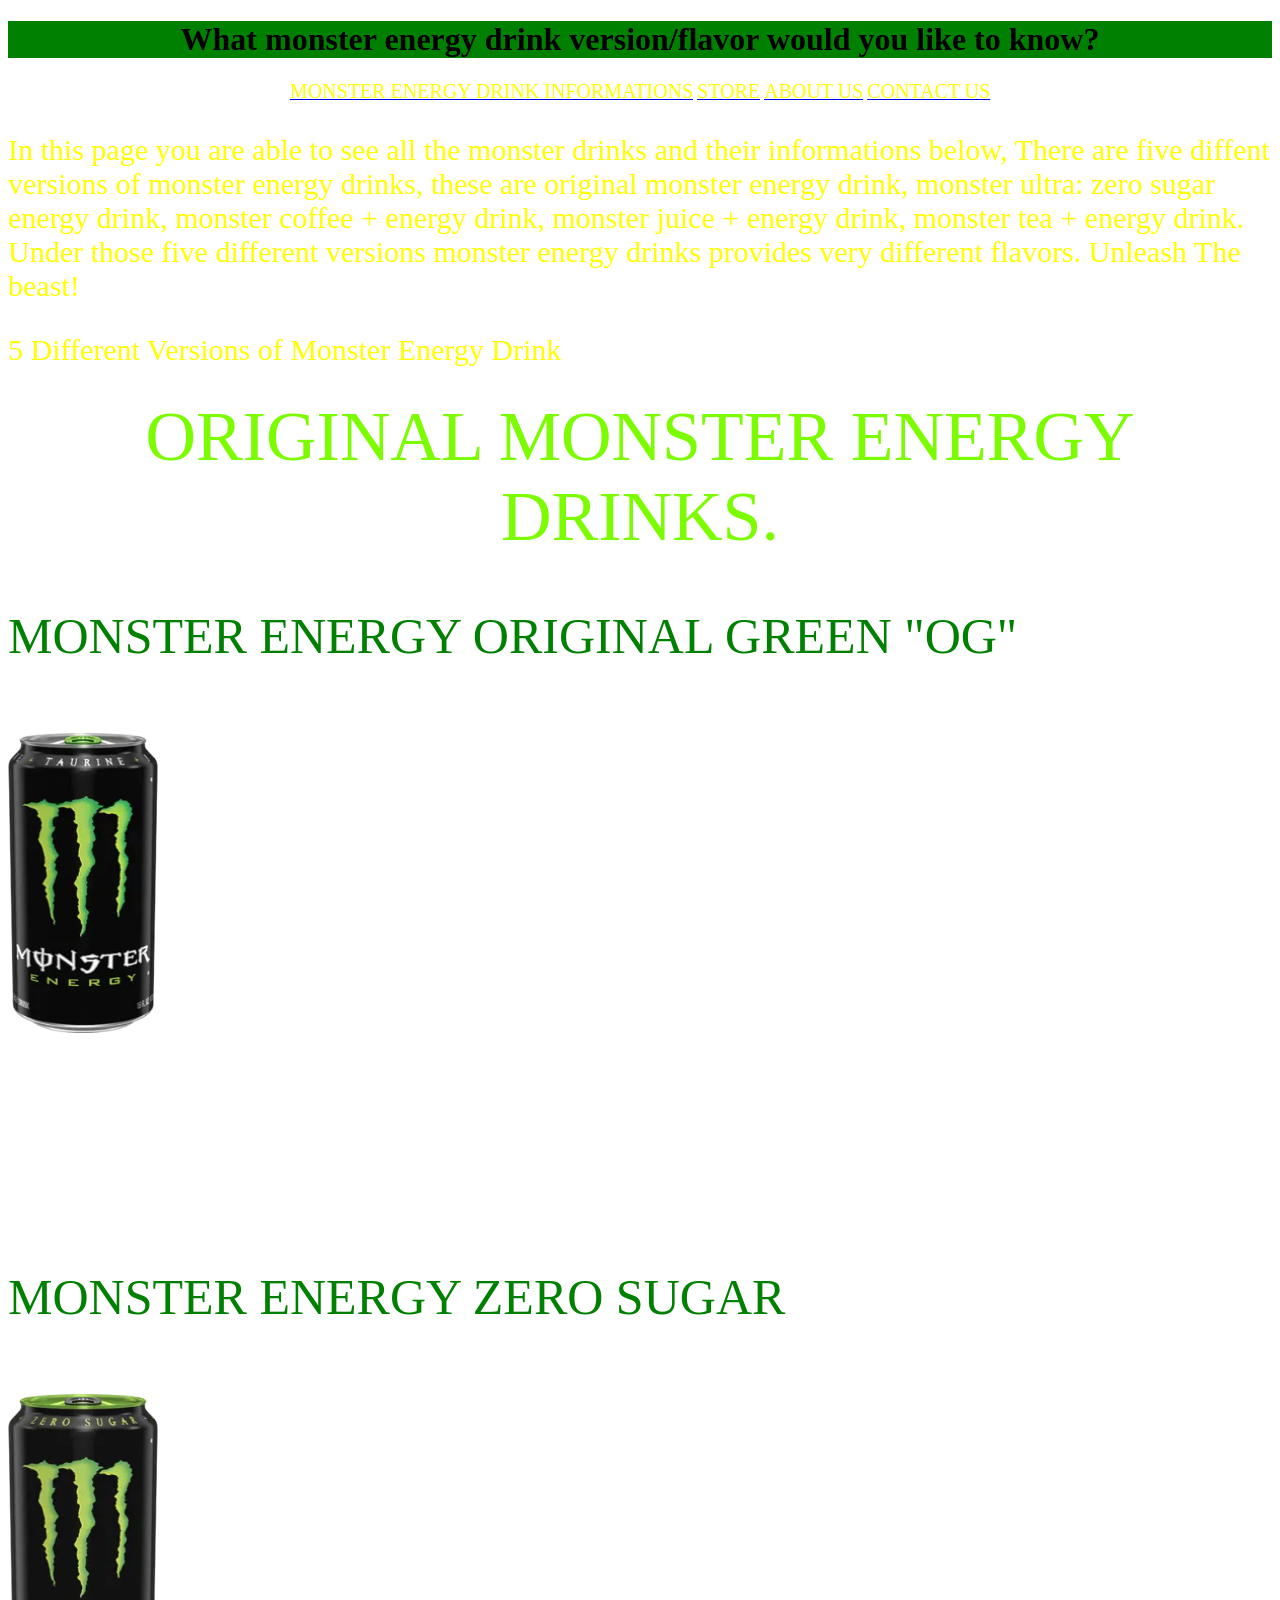
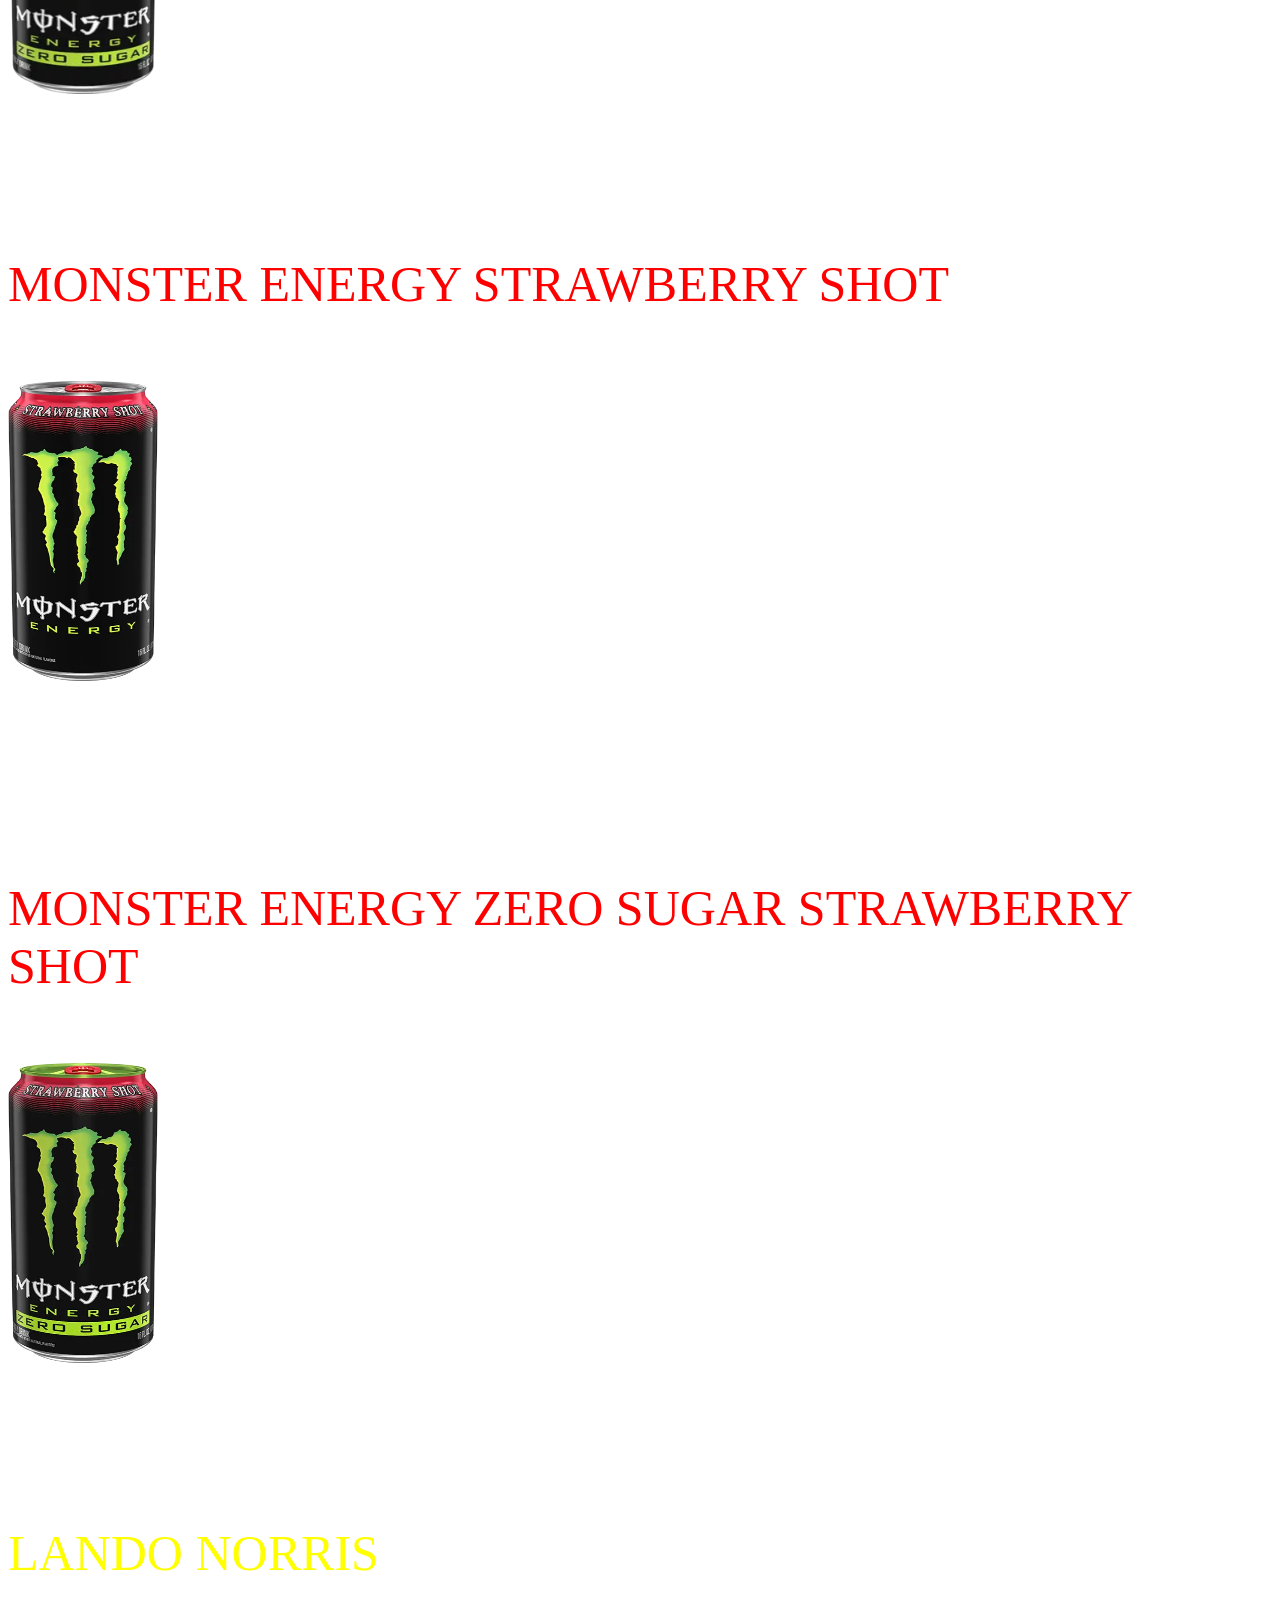
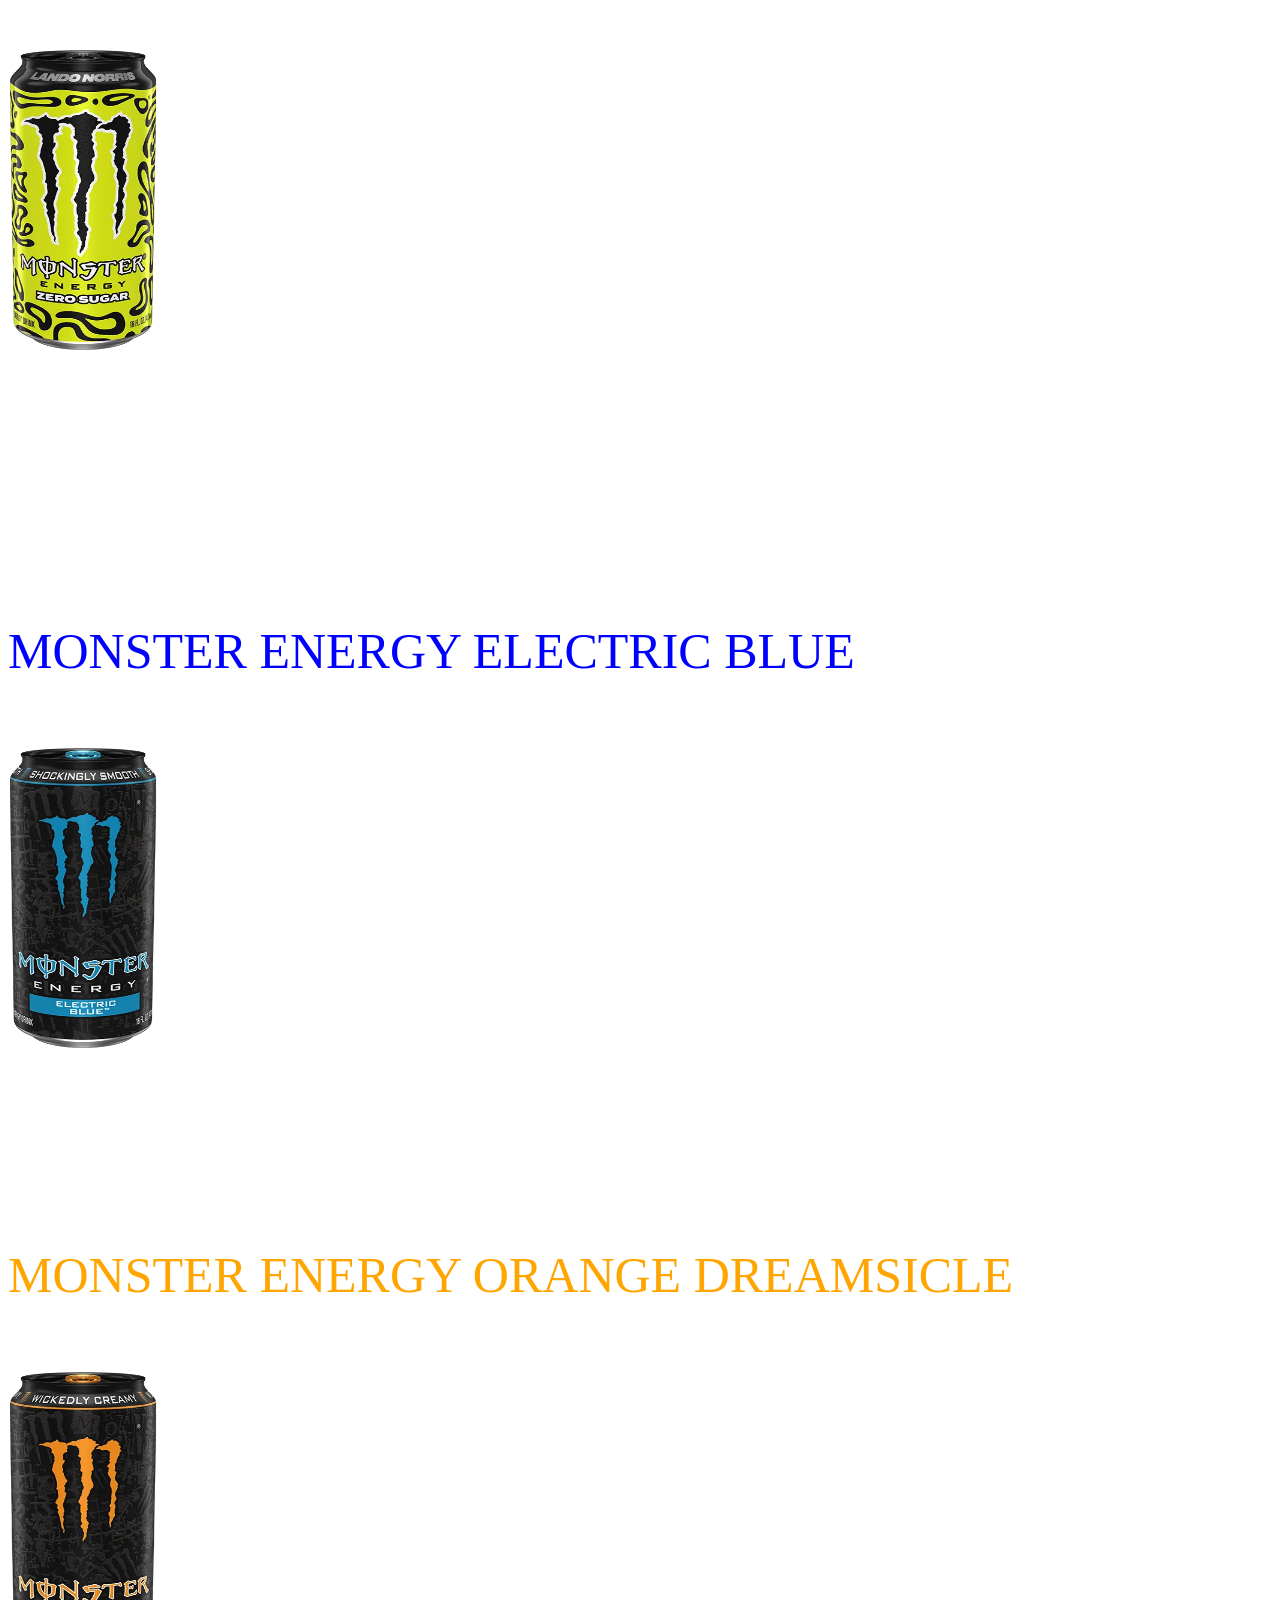
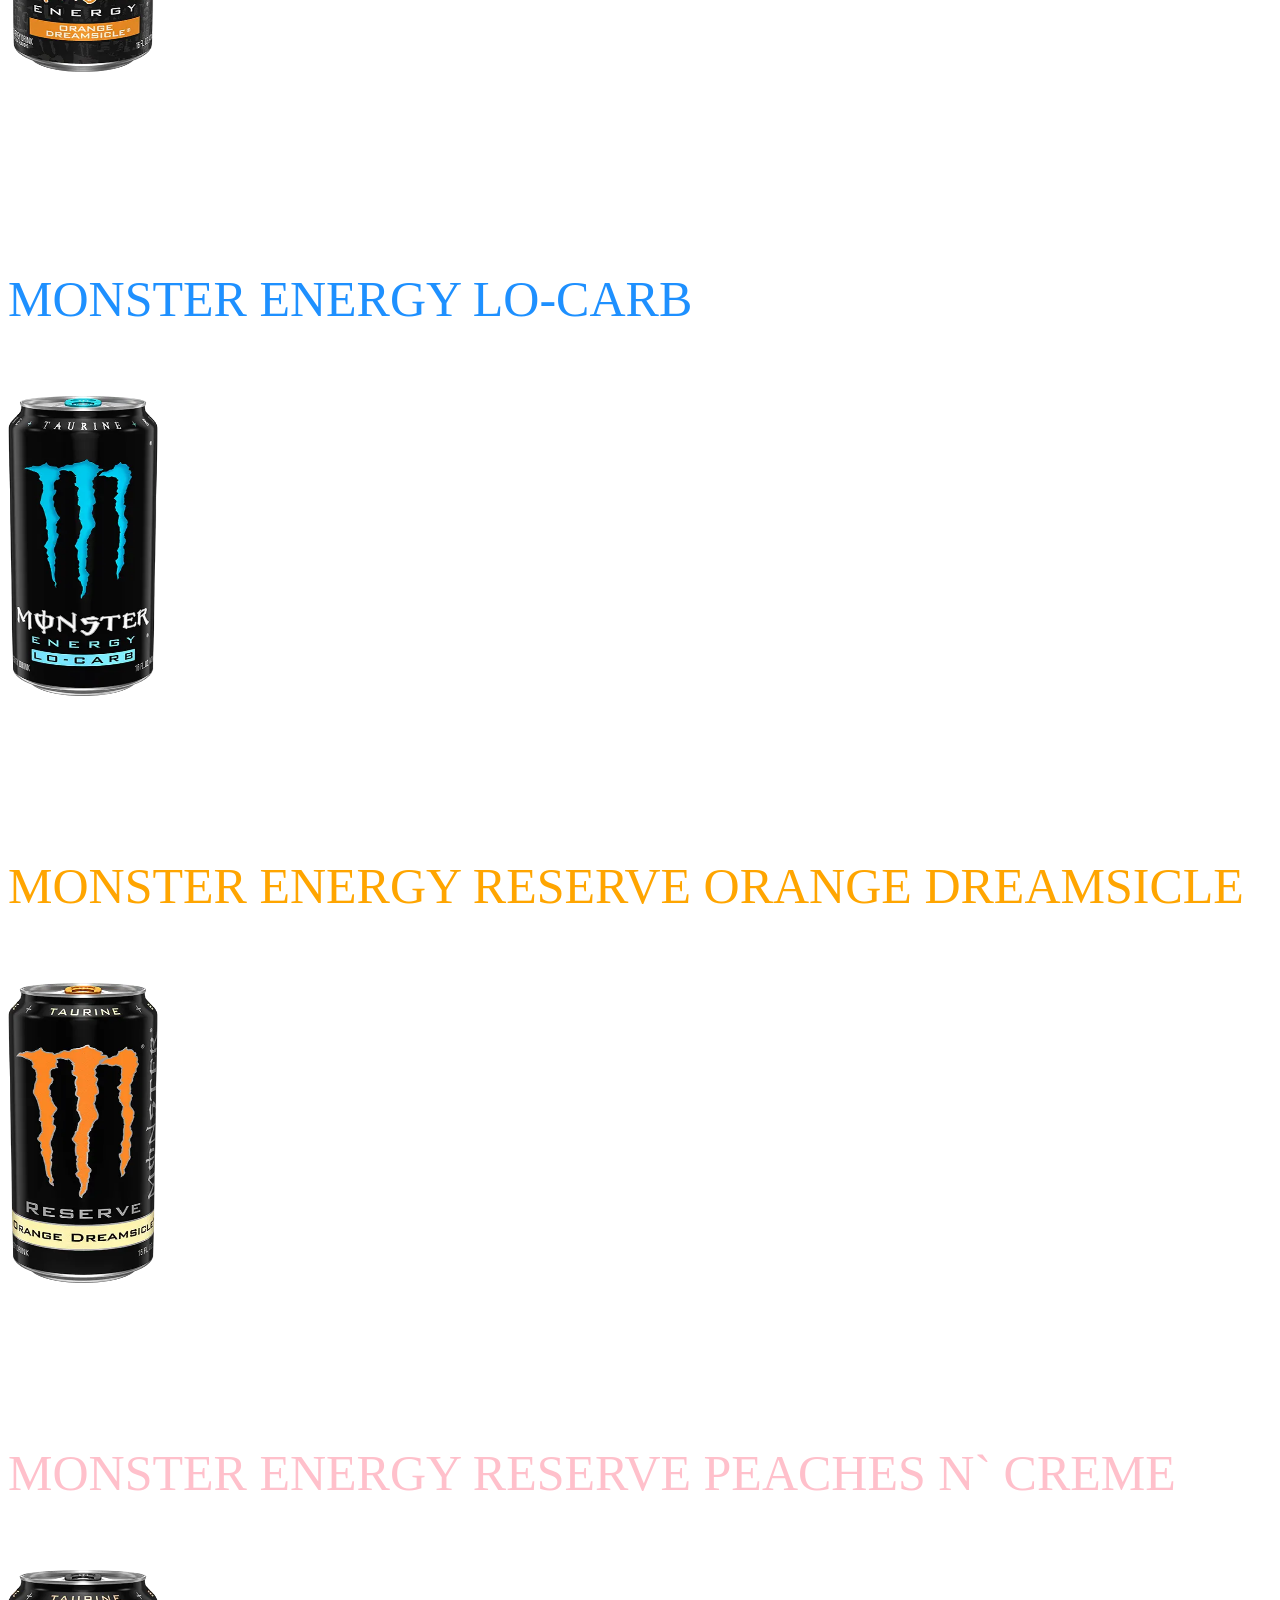
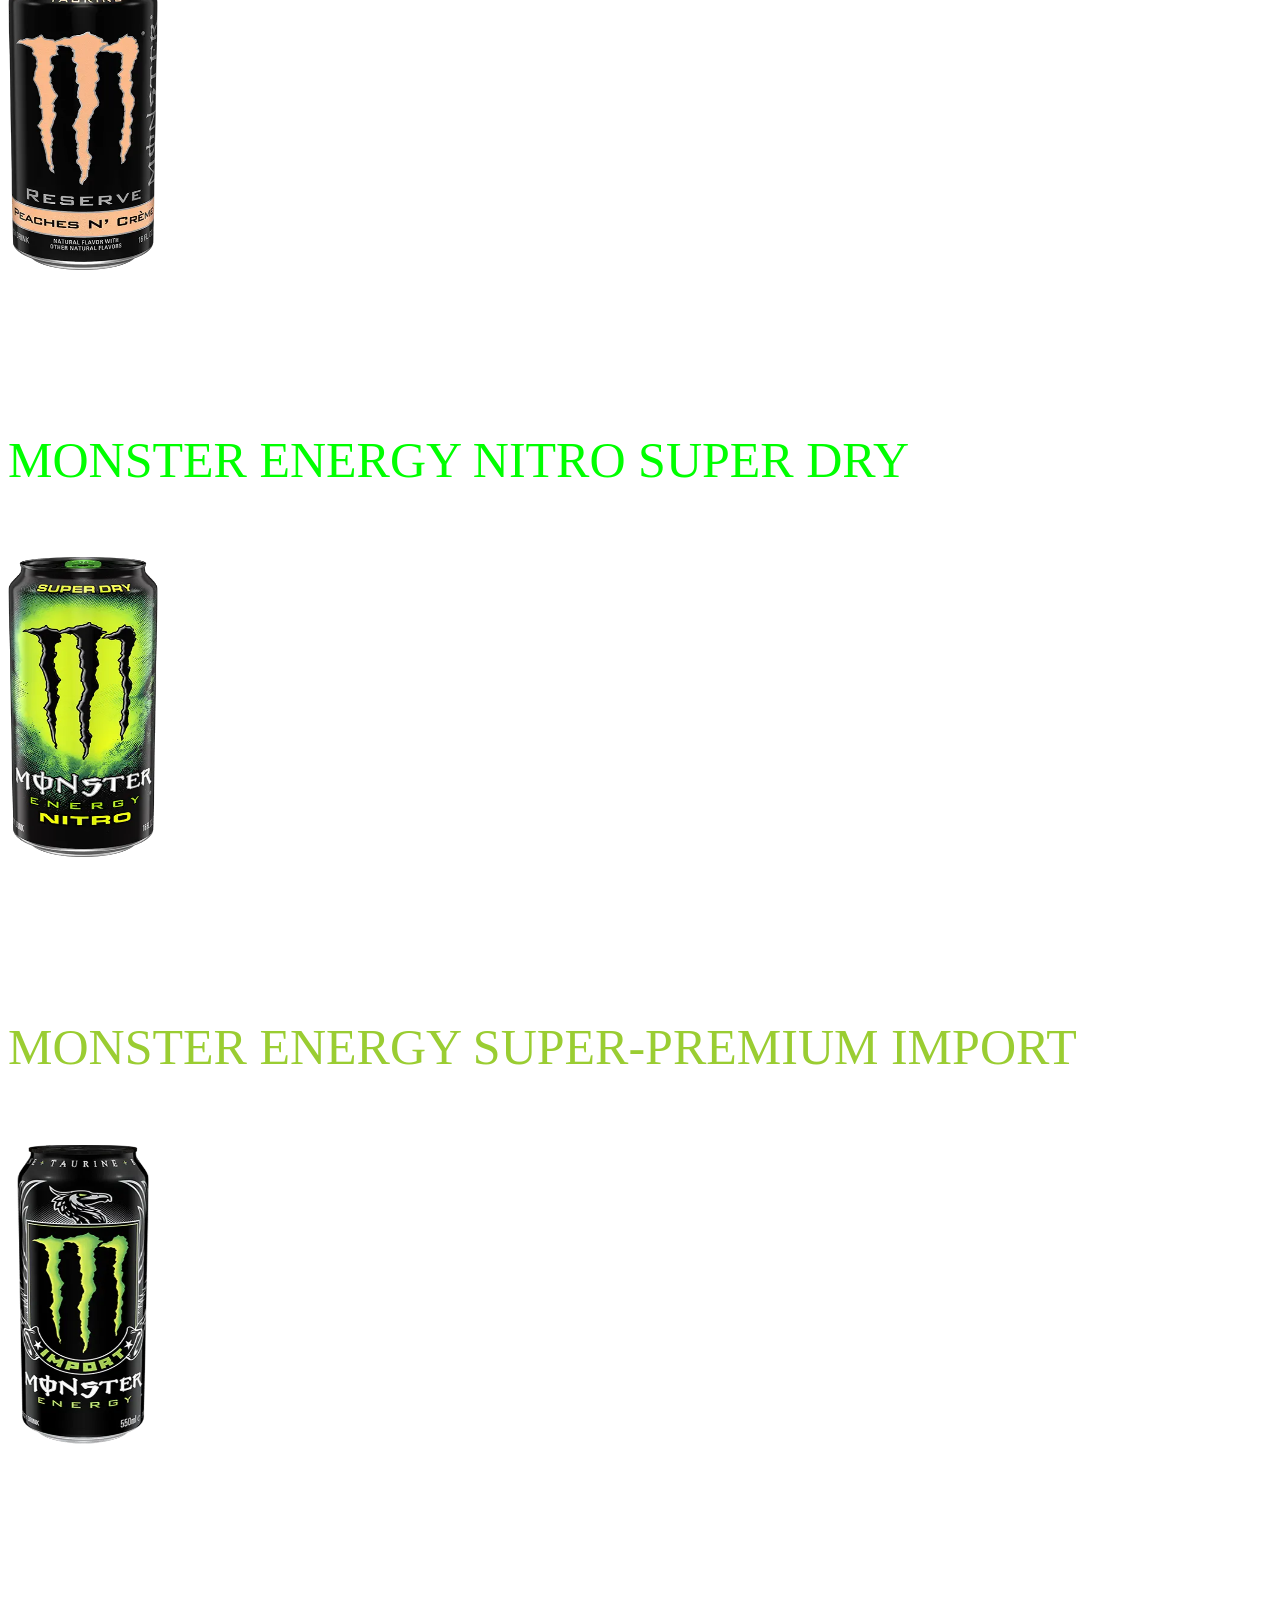
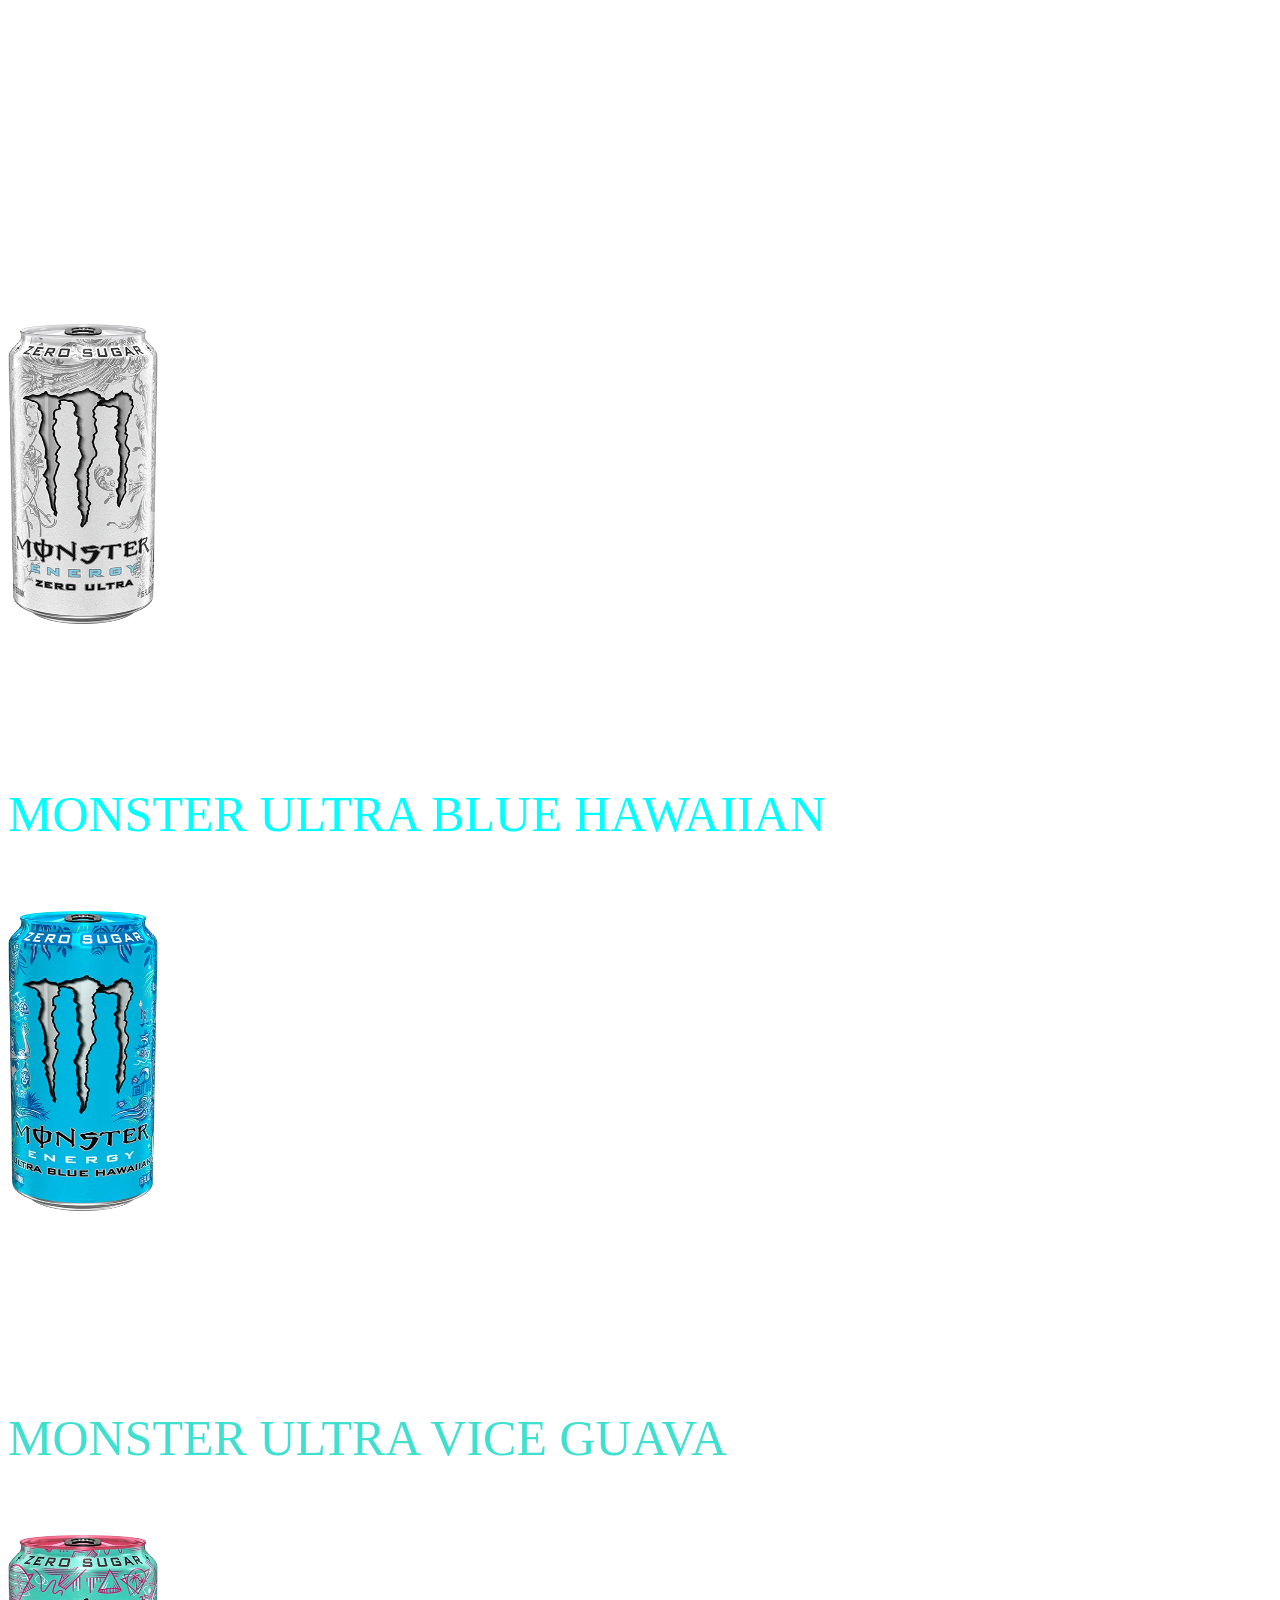
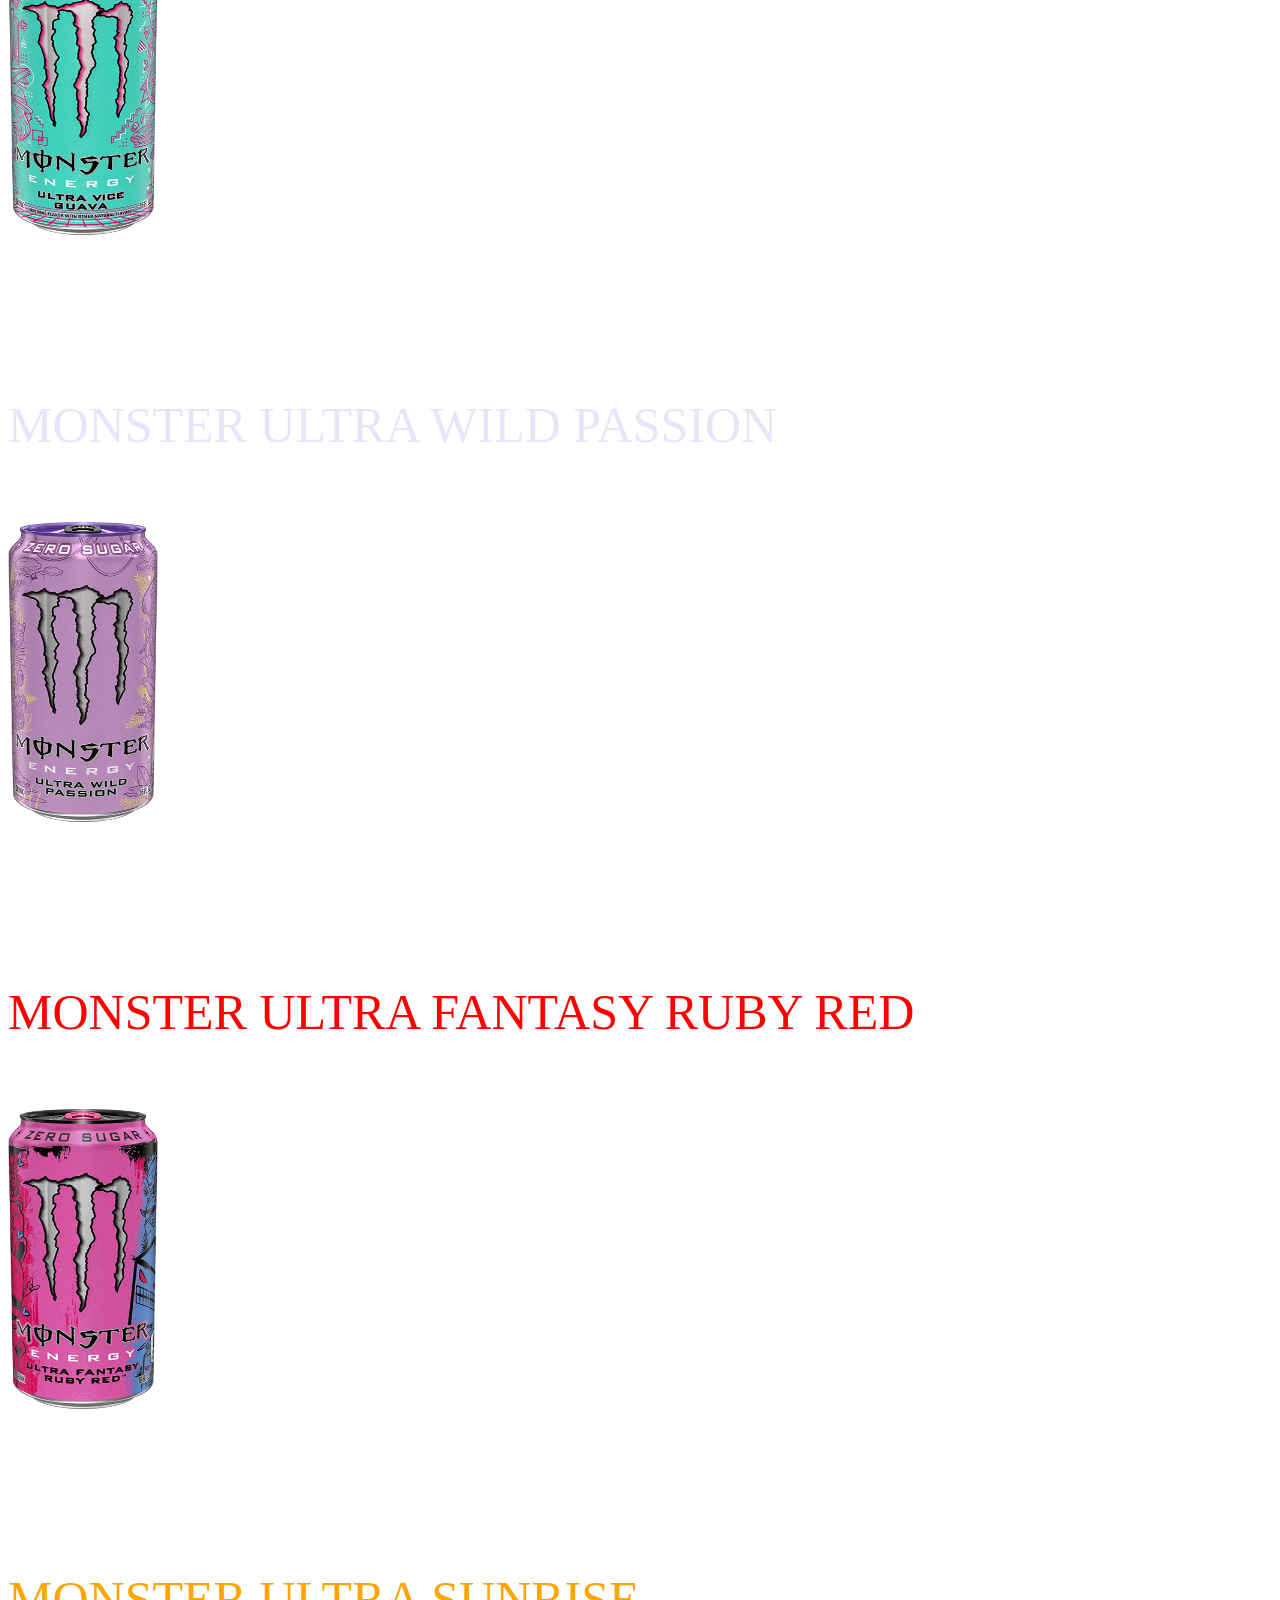
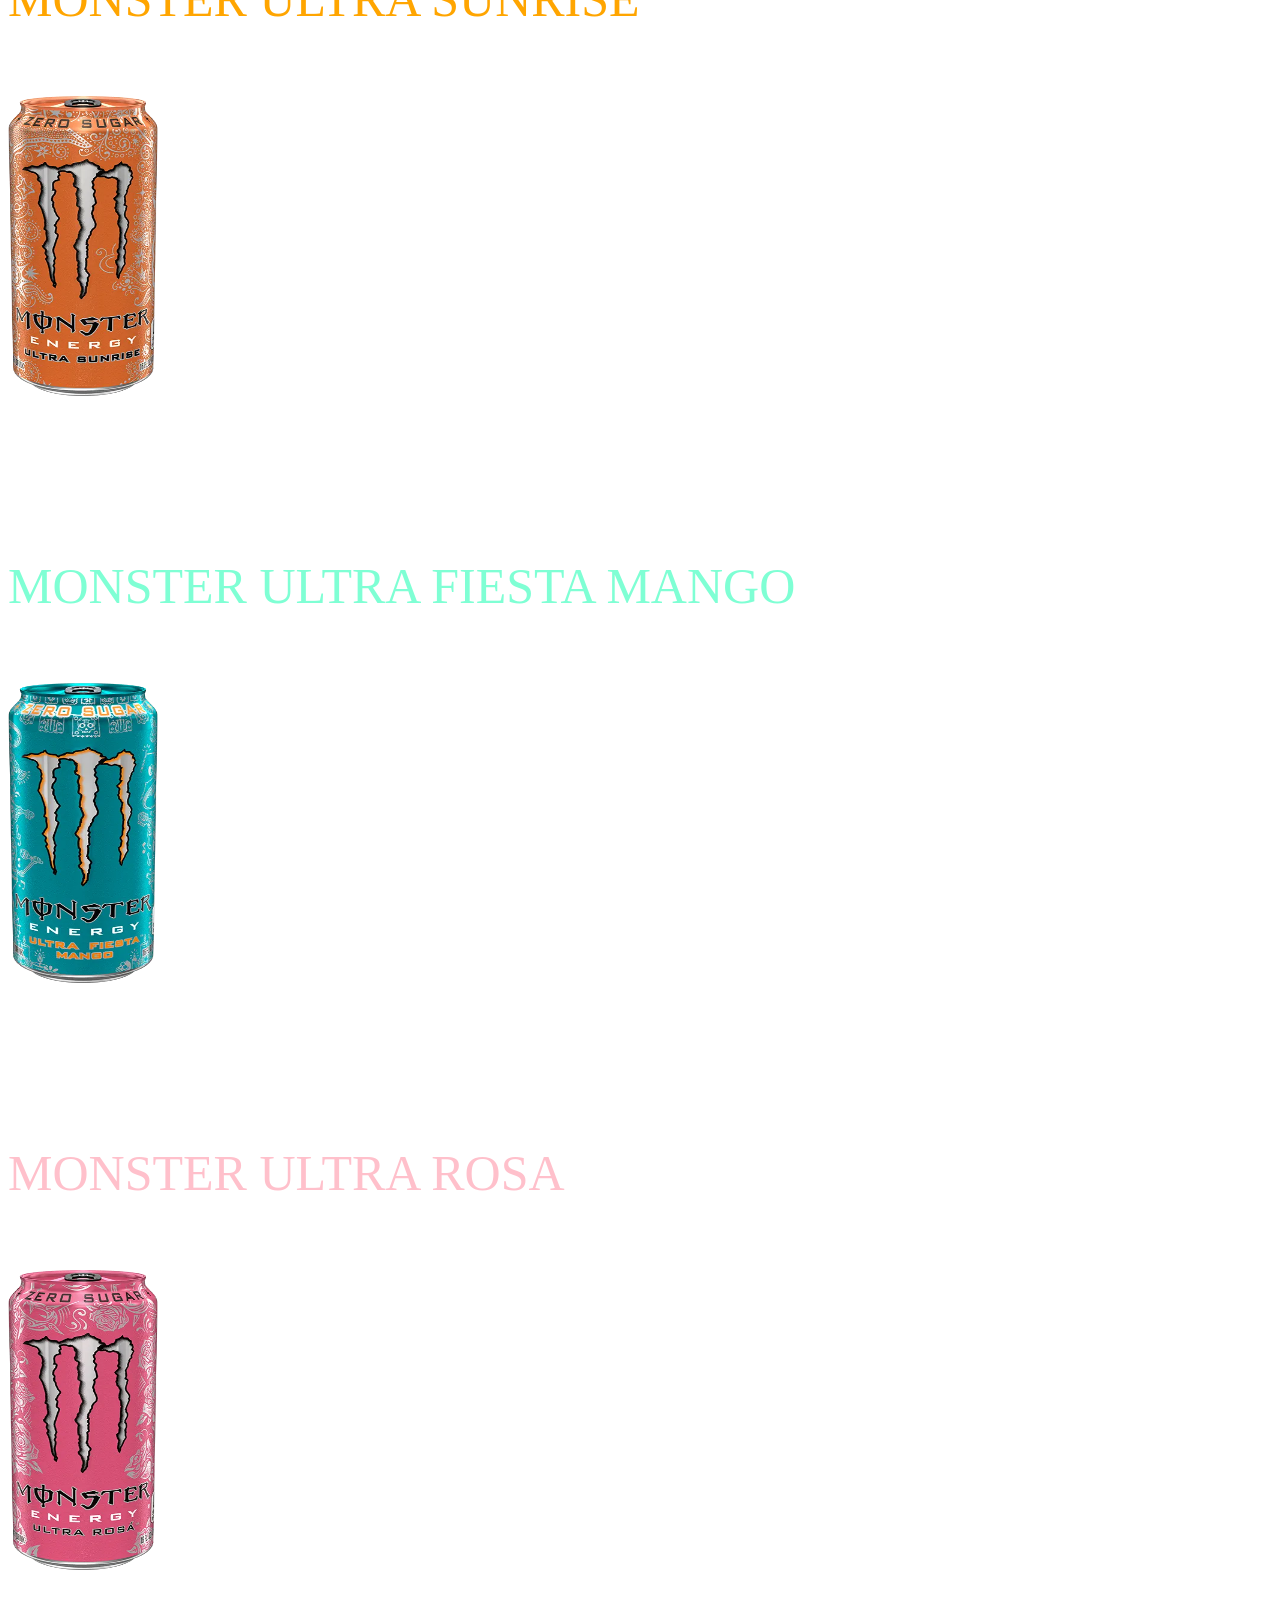
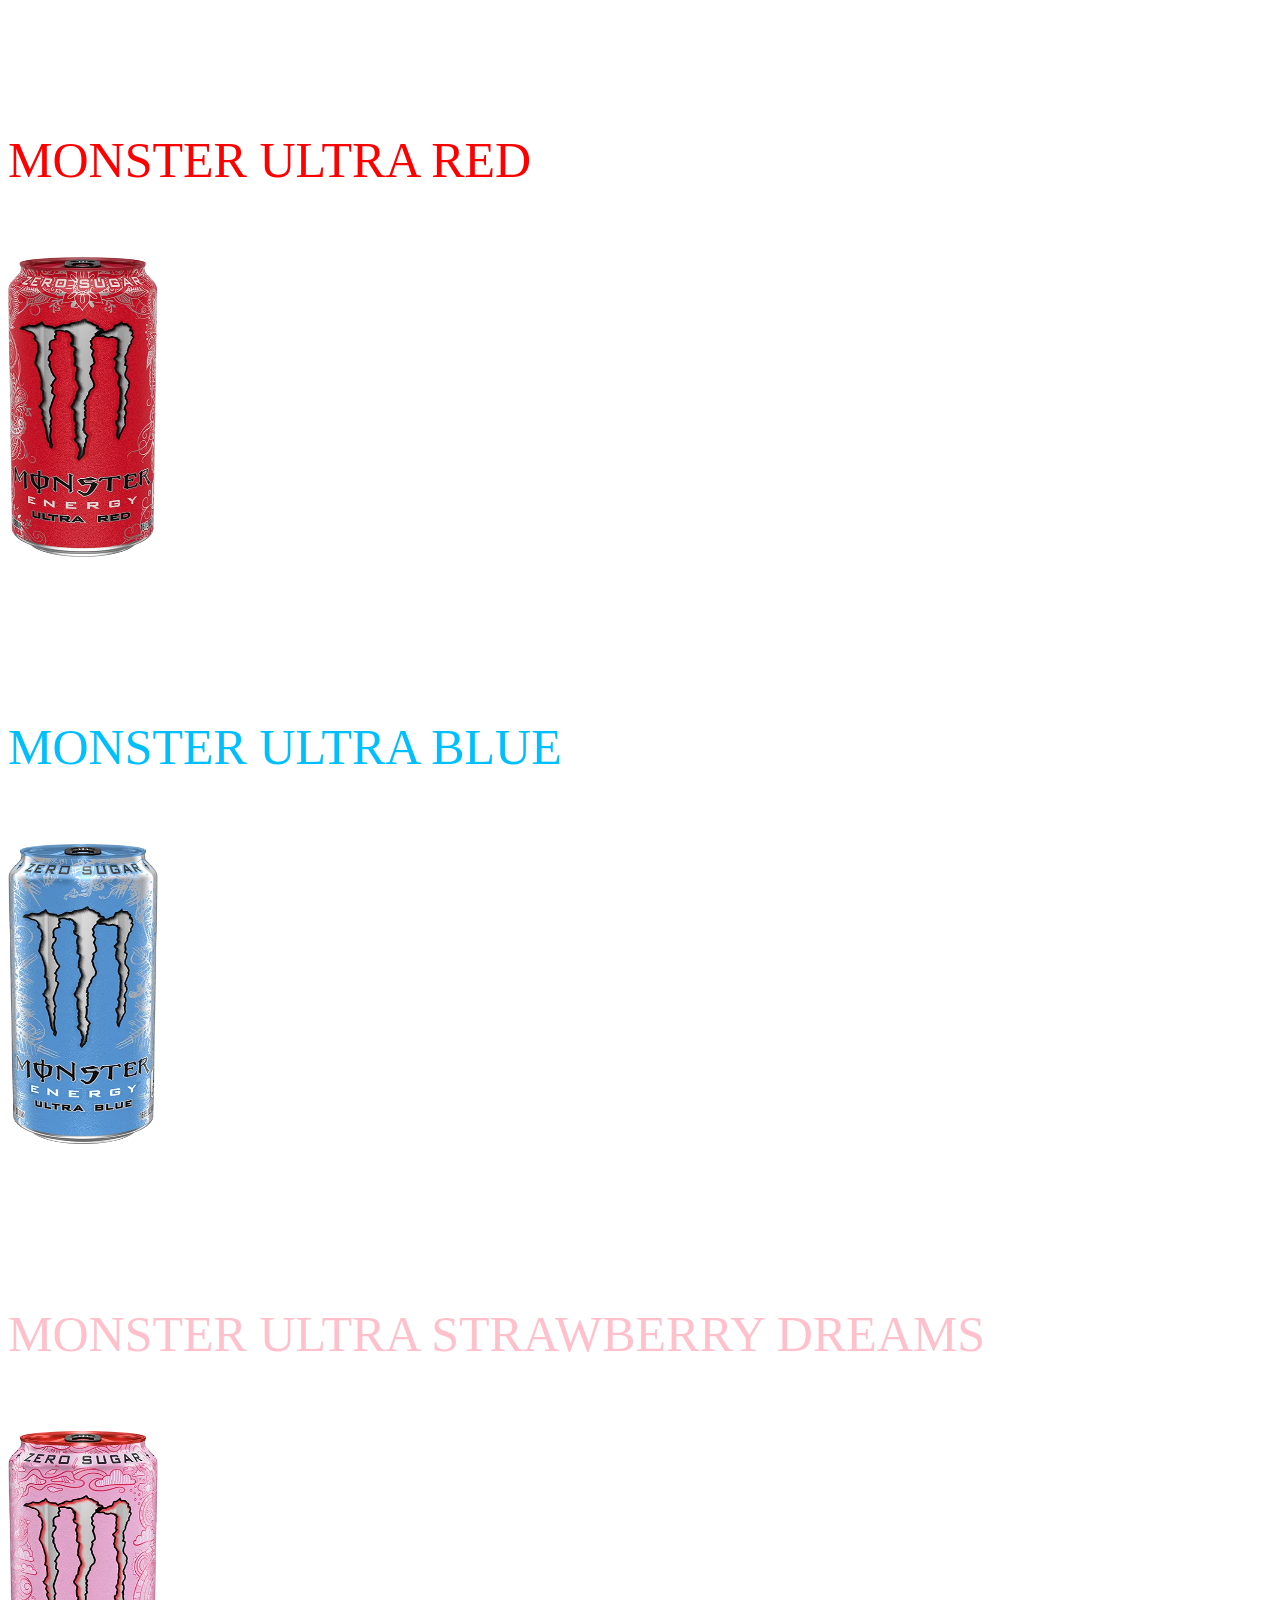
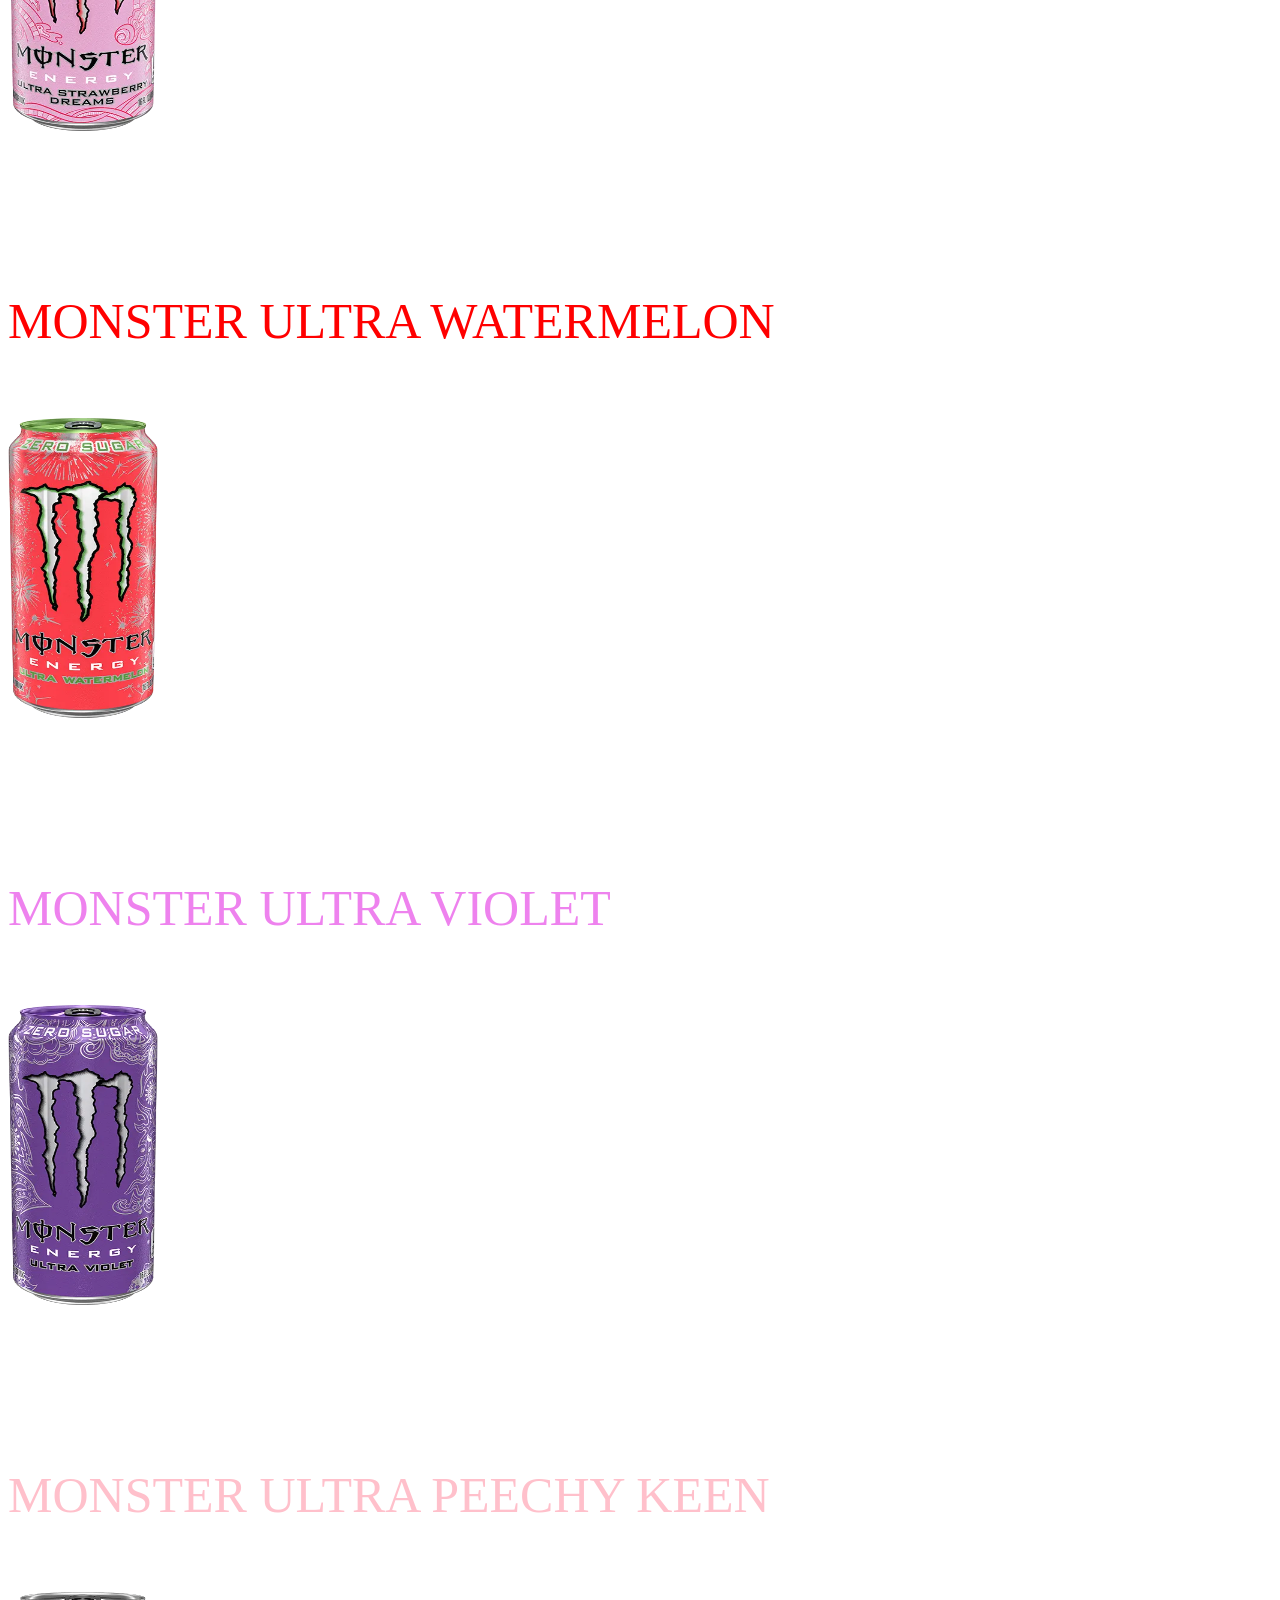
<file: index.html>
<!DOCTYPE html>
<html>
<head><title>MIDTERM PROJECT</title>
    <link rel="stylesheet" href="style.css">
</head>

<body>

<center><h1>What monster energy drink version/flavor would you like to know?</h1>
    
   <a href="index.html"><h style="font-size: 20px; color:yellow;">MONSTER ENERGY DRINK INFORMATIONS</h></a>
   <a href="product.html"><h style="font-size: 20px; color:yellow;">STORE</h></a>
   <a href="aboutus.html"><h style="font-size: 20px; color:yellow;">ABOUT US</h></a>
   <a href="contactus.html"><h style="font-size: 20px; color:yellow;">CONTACT US</h></a>
</center>

<p style="font-size:30px; color:Yellow;">In this page you are able to see all the monster drinks and their informations below, There are five diffent versions of monster energy drinks, these are original monster energy drink,
 monster ultra: zero sugar energy drink, monster coffee + energy drink, monster juice + energy drink, monster tea + energy drink. Under those five different versions monster energy drinks provides very different flavors.
Unleash The beast!</p>

<p style="color:Yellow; font-size:30px;">5 Different Versions of Monster Energy Drink</p>
<center><h style="font-size:70px; color:LawnGreen;">ORIGINAL MONSTER ENERGY DRINKS.</h></center>
<p style="color:Green; font-size:50px;">MONSTER ENERGY ORIGINAL GREEN "OG"</p><br>
<img src="a26.webp" width="150px" height="300px"><br>
<p style="color:White; font-size:33px;">Tear into a can of the meanest energy drink on the planet—Monster Energy. It packs a powerful punch but goes down smooth with its easy-drinking flavor. It’s the ideal combo of the right ingredients
 in the right proportions to deliver the big bad buzz only Monster can. Unleash the Beast!</p>
<p style="color:Green; font-size:50px;">MONSTER ENERGY ZERO SUGAR</p><br>
<img src="a27.webp" width="150px" height="300px"><br>
<p style="color:White; font-size:33px;">Zero sugar. 100% Monster. Making a zero-sugar drink that’s good enough to earn the Monster M ain’t easy. Same legendary taste as the original—just without the sugar.</p>
<p style="color:Red; font-size:50px;">MONSTER ENERGY STRAWBERRY SHOT</p><br>
<img src="a28.webp" width="150px" height="300px"><br>
<p style="color:White; font-size:33px;">Monster Energy packs a powerful punch but has a smooth easy drinking flavor. Now with a twist - adding sweet strawberry flavor to top-off the legendary taste you know and love. 100% Monster.
With a twist.</p>
<p style="color:Red; font-size:50px;">MONSTER ENERGY ZERO SUGAR STRAWBERRY SHOT</p><br>
<img src="a29.webp" width="150px" height="300px"><br>
<p style="color:White; font-size:33px;">Zero sugar. 100% Monster. Now it’s next level, with the twist of sweet strawberry flavor to top off the legendary taste you know and love.</p>
<p style="color:Yellow; font-size:50px;">LANDO NORRIS</p><br>
<img src="a30.webp" width="150px" height="300px"><br> 
<p style="color:White; font-size:33px;">Multiple Formula 1 race winner Lando Norris spends his weekends racing 230mph spaceships, and this zero-sugar Monster drink tastes exactly how you’d imagine that feels. You’ll be won over with
 the freshest of flavors, and this can is wrapped in the same iconic helmet design he races on track. It’s the taste of the future, packed into one can. Watch your back — the new era is here, and it’s tasting good.</p>
<p style="color:Blue; font-size:50px;">MONSTER ENERGY ELECTRIC BLUE</p><br>
<img src="a31.webp" width="150px" height="300px"><br>
<p style="color:White; font-size:33px;">Drenched in our signature style, these cans pop with color and attitude— screaming Monster from every angle. The blue raspberry flavor is shockingly smooth. Made with real sugar and powered by
the Monster Energy blend, Electric Blue delivers bold taste and electrifying energy.</p>
<p style="color:Orange; font-size:50px;">MONSTER ENERGY ORANGE DREAMSICLE</p><br>
<img src="a32.webp" width="150px" height="300px"><br>
<p style="color:White; font-size:33px;">Drenched in our signature style, these cans pop with color and attitude—screaming Monster from every angle. Monster Energy Orange Dreamsicle features a wickedly creamy orange-vanilla ice cream
blend that delivers a bold, sweet energy kick you’ll love.</p>
<p style="color:dodgerblue; font-size:50px;">MONSTER ENERGY LO-CARB</p><br>
<img src="a33.webp" width="150px" height="300px"><br>
<p style="color:White; font-size:33px;">Low calories, no compromise—that’s what Lo-Carb is all about. Get the big bad buzz you love with a fraction of the calories and carbs.</p>
<p style="color:Orange; font-size:50px;">MONSTER ENERGY RESERVE ORANGE DREAMSICLE</p><br>
<img src="a34.webp" width="150px" height="300px"><br>
<p style="color:White; font-size:33px;">Monster Reserve is straight-up original Monster in new amazing flavors. It packs a powerful punch but delivers a smooth, easy-drinking peaches & crème flavor.</p>
<p style="color:Pink; font-size:50px;">MONSTER ENERGY RESERVE PEACHES N` CREME</p><br>
<img src="a35.webp" width="150px" height="300px"><br>
<p style="color:White; font-size:33px;">Monster Reserve is straight-up original Monster in new amazing flavors. Monster Reserve packs a powerful punch with a smooth, easy-drinking Peaches & Crème flavor.</p>
<p style="color:Lime; font-size:50px;">MONSTER ENERGY NITRO SUPER DRY</p><br>
<img src="a36.webp" width="150px" height="300px"><br>
<p style="color:White; font-size:33px;">Loaded with Monster Energy’s classic blend, Super Dry is nitro-infused to create a smooth, creamy texture that is better experienced than explained.</p>
<p style="color:Yellowgreen; font-size:50px;">MONSTER ENERGY SUPER-PREMIUM IMPORT</p><br>
<img src="a37.webp" width="150px" height="300px"><br>
<p style="color:White; font-size:33px;">The original Monster—just a little less sweet, packed in a super-premium resealable can that delivers the same legendary Monster Energy blend. Smooth, powerful, and built for the road.</p>
<center><h style="font-size:70px; color:White;">MONSTER ENERGY ZERO ULTRA DRINKS.</h></center>
<p style="color:White; font-size:50px;">MONSTER ULTRA ZERO ULTRA "WHITE MONSTER"</p><br>
<img src="a38.webp" width="150px" height="300px"><br>
<p style="color:White; font-size:33px;">The OG of zero-sugar energy drinks. Zero Ultra delivers light, refreshing flavor and low-calorie energy—zero sugar, full Monster. It’s the white can that started it all.</p>
<p style="color:Aqua; font-size:50px;">MONSTER ULTRA BLUE HAWAIIAN</p><br>
<img src="a39.webp" width="150px" height="300px"><br>
<p style="color:White; font-size:33px;">Light, crisp, and super easy-drinking with a tropical tiki twist. Ultra Blue Hawaiian blends exotic Polynesian fruit flavors that are big on taste, zero sugar, and powered by the Monster Energy
blend.</p>
<p style="color:Turquoise; font-size:50px;">MONSTER ULTRA VICE GUAVA</p><br>
<img src="a40.webp" width="150px" height="300px"><br>
<p style="color:White; font-size:33px;">Ripened guava flavor with Miami swagger. Ultra Vice Guava has zero sugar, low calories, and the Monster Energy blend to fuel your fire. Bold energy for those who never blend in.</p>
<p style="color:Lavender; font-size:50px;">MONSTER ULTRA WILD PASSION</p><br>
<img src="a41.webp" width="150px" height="300px"><br>
<p style="color:White; font-size:33px;">Sweet and tart passionfruit with a citrus twist. This zero-sugar, low-calorie energy drink is bright, bold, and powered by the Monster Energy signature blend.</p>
<p style="color:Red; font-size:50px;">MONSTER ULTRA FANTASY RUBY RED</p><br>
<img src="a42.webp" width="150px" height="300px"><br>
<p style="color:White; font-size:33px;">Grapefruit flavor with a citrus punch. Ultra Fantasy Ruby Red is zero sugar, bold, and built to fuel your creative chaos—energy with imagination.</p>
<p style="color:Orange; font-size:50px;">MONSTER ULTRA SUNRISE</p><br>
<img src="a43.webp" width="150px" height="300px"><br>
<p style="color:White; font-size:33px;">This sparkling citrus and orange flavor energy drink is zero sugar and low calorie. Crisp, light, and built for any time of day—morning or night.</p>
<p style="color:Aquamarine; font-size:50px;">MONSTER ULTRA FIESTA MANGO</p><br>
<img src="a44.webp" width="150px" height="300px"><br>
<p style="color:White; font-size:33px;">Juicy mango flavor with zero sugar and low calories. Ultra Fiesta Mango is built to keep the party going with bold tropical flavor and the Monster Energy blend.</p>
<p style="color:Pink; font-size:50px;">MONSTER ULTRA ROSA</p><br>
<img src="a45.webp" width="150px" height="300px"><br>
<p style="color:White; font-size:33px;">Light floral notes with a crisp finish. This zero-sugar energy drink is elegant, refreshing, and bold—charged with the Monster Energy blend for unrelenting energy.</p>
<p style="color:Red; font-size:50px;">MONSTER ULTRA RED</p><br>
<img src="a46.webp" width="150px" height="300px"><br>
<p style="color:White; font-size:33px;">Crisp and refreshing mixed berry flavor with bold energy. Ultra Red has zero sugar, low calories, and is packed with the Monster Energy blend for pure refreshment and focused power.</p>
<p style="color:DeepSkyBlue; font-size:50px;">MONSTER ULTRA BLUE</p><br>
<img src="a47.webp" width="150px" height="300px"><br>
<p style="color:White; font-size:33px;">Frosty, crisp, and electric in every sip. Ultra Blue delivers that familiar blue raspberry flavor, powered by the zero sugar Monster Energy blend for clean, focused energy.</p>
<p style="color:Pink; font-size:50px;">MONSTER ULTRA STRAWBERRY DREAMS</p><br>
<img src="a48.webp" width="150px" height="300px"><br>
<p style="color:White; font-size:33px;">A wonderfully sweet yet slightly tart strawberry flavor with zero sugar and low calories. Smooth, dreamy, and charged with the Monster Energy blend for refreshing, focused energy.</p>
<p style="color:Red; font-size:50px;">MONSTER ULTRA WATERMELON</p><br>
<img src="a49.webp" width="150px" height="300px"><br>
<p style="color:White; font-size:33px;">Refreshing watermelon flavor with zero sugar and full taste. Dive into your favorite summer treat—powered by the Monster Energy blend and made to hit year-round.</p>
<p style="color:Violet; font-size:50px;">MONSTER ULTRA VIOLET</p><br>
<img src="a50.webp" width=150px" height="300px"><br>
<p style="color:White; font-size:33px;">Light citrus and grape sweetness with retro purple vibes. This zero-sugar, low-calorie energy drink is crisp, smooth, and complex, powered by the Monster Energy blend.</p>
<p style="color:Pink; font-size:50px;">MONSTER ULTRA PEECHY KEEN</p><br>
<img src="a51.webp" width="150px" height="300px"><br>
<p style="color:White; font-size:33px;">Juicy peach flavor with zero sugar and low calories. Ultra Peachy Keen delivers a sweet, smooth, and refreshing energy punch with the Monster Energy blend for a delicious boost.</p>
<p style="color:PaleGreen; font-size:50px;">MONSTER ULTRA PARADISE</p><br>
<img src="a52.webp" width="150px" height="300px"><br>
<p style="color:White; font-size:33px;">Ultra Paradise delivers island flavors of kiwi, lime, and cucumber with zero sugar. This crisp, tropical energy escape is powered by the Monster Energy blend.</p>
<p style="color:Gainsboro; font-size:50px;">MONSTER ULTRA BLACK</p><br>
<img src="a53.webp" width="150px" height="300px"><br>
<p style="color:White; font-size: 33px;">Dark cherry flavor with a smooth finish. This zero-sugar, low-calorie energy drink is elegant, bold, and powered by the Monster Energy blend for a refined energy boost.</p>
<center><h style="font-size:70px; color:Peru;">JAVA MONSTER + KILLER BREW DRINKS</h></center>
<p style="color:BurlyWood; font-size:50px;">JAVA MONSTER MEAN BEAN</p><br>
<img src="a54.webp" width="150px" height="300px"><br>
<p style="color:White; font-size:33px;">Smooth vanilla bean flavor fused with real coffee and cream. A classic coffee energy drink with bold taste and the Monster Energy blend to power your grind.</p>
<p style="color:Sienna; font-size:50px;">JAVA MONSTER LOCA MOCA</p><br>
<img src="a55.webp" width="150px" height="300px"><br>
<p style="color:White; font-size:33px;">Chocolate and coffee collide in this mocha-flavored energy brew. Smooth, creamy, and supercharged with the Monster Energy blend.</p>
<p style="color:Goldenrod; font-size:50px;">JAVA MONSTER SALTED CARAMEL</p><br?>
<img src="a56.webp" width="150px" height="300px"><br>
<p style="color:White; font-size:33px;">Salted caramel meets rich coffee and cream in this indulgent energy brew. Smooth, sweet, and ready to drink with Monster Energy’s loaded flavor and attitude.</p>
<p style="color:bisque; font-size:50px;">JAVA MONSTER CAFE LATTE</p><br>
<img src="a57.webp" width="150px" height="300px"><br>
<p style="color:White; font-size:33px;">Classic café latte flavor with a creamy texture and balanced sweetness. Brewed with real coffee, cream, and the Monster Energy blend. Smooth yet savage, Java Café Latte keeps you sharp and
fueled from the first sip to the final push.</p>
<p style="color:SpringGreen; font-size:50px;">JAVA MONSTER IRISH CREME</p><br>
<img src="a58.webp" width="150px" height="300px"><br>
<p style="color:White; font-size:33px;">A smooth blend of Irish crème flavor and coffee. Crafted with real coffee, cream, and the classic Monster Energy blend—it’s silky, decadent, and unapologetically coffee-forward.</p>
<p style="color:SkyBlue; font-size:50px;">KILLER BREW MEAN BEAN</p><br>
<img src="a59.webp" width="150px" height="300px"><br>
<p style="color:White; font-size:33px;">Real coffee mixed with rich vanilla bean flavor, supercharged with the Monster Energy blend. Killer Brew Mean Bean delivers bold flavor and 300mg of caffeine for those who need that extra energy 
kick.</p>
<p style="color:HotPink; font-size:50px;">KILLER BREW LOCA MOCA</p><br>
<img src="a60.webp" width="150px" height="300px"><br>
<p style="color:White; font-size:33px;">Chocolate and coffee collide in this mocha-flavored energy brew. Smooth, creamy, and supercharged with the Monster Energy blend.</p>
<p style="color:Cyan; font-size:50px;">JAVA MONSTER 300 FRENCH VANILLA</p><br>
<img src="a61.webp" width="150px" height="300px"><br>
<p style="color:White; font-size:33px;">Bold coffee meets smooth vanilla flavor, supercharged with 300mg of caffeine. This high-octane brew fuels your grind with rich, creamy intensity and the Monster Energy blend.</p>
<p style="color:Tomato; font-size:50px;">JAVA MONSTER 300 MOCHA</p><br>
<img src="a62.webp" width="150px" height="300px"><br>
<p style="color:White; font-size:33px;">Mocha flavor with 300mg of caffeine. Real coffee and creamy cocoa come together for a bold, indulgent blast of Monster Energy power.</p>
<center><h style="font-size:70px; color:Yellow;">MONSTER ENERGY + JUICE DRINKS</h></center>
<p style="color:Plum; font-size:50px;">JUICE MONSTER VOODOO GRAPE</p><br>
<img src="a63.webp" width="150px" height="300px"><br>
<p style="color:White; font-size:33px;">Brewed in the shadows, Juice Monster Voodoo Grape is crafted to stir your spirit with the authentic, full-bodied taste of real Concord, Niagara, and red grape juices.</p>
<p style="color:Cyan; font-size:50px;">JUICE MONSTER MANGO LOCO</p><br>
<img src="a64.webp" weight="150px" height="300px"><br>
<p style="color:White; font-size:33px;">Celebrate the dead, fuel the living. Mango Loco blends juicy mango with real fruit juice and the Monster Energy blend for a fiesta in a can—sweet, vibrant, and built to keep the party going.</p>
<p style="color:Wheat; font-size:50px;">JUICE MONSTER PACIFIC PUNCH</p><br>
<img src="a65.webp" width="150px" height="300px"><br>
<p style="color:White; font-size:33px;">West Coast swagger in fruit punch form. Pacific Punch blends real fruit juice with bold flavor and the Monster Energy blend for a crisp, light, and unmistakably Monster experience.</p>
<p style="color:Aqua; font-size:50px;">JUICE MONSTER AUSSIE STYLE LEMONADE</p><br>
<img src="a66.webp" width="150px" height="300px"><br>
<p style="color:White; font-size:33px;">Classic lemonade with a kick of energy—straight from the Outback. Real lemonade fruit juice and the Monster Energy blend create a citrusy drink that’s crisp, refreshing, and ready for adventure.</p>
<p style="color:Orange; font-size:50px;">JUICE MONSTER KHAOTIC</p><br>
<img src="a67.webp" width="150px" height="300px"><br>
<p style="color:White; font-size:33px;">Big flavor, bigger energy. Khaotic is a tropical orange twist made with real juice and the Monster Energy blend. Designed by street legends, this can doesn’t just stand out—it shouts.</p>
<p style="color:PaleVioletRed; font-size:50px;">JUICE MONSTER VIKING BERRY</p><br>
<img src="a68.webp" width="150px" height="300px"><br>
<p style="color:White; font-size:33px;">A berry-bold adventure inspired by Nordic flavors. Viking Berry blends exotic fruit juice with the Monster Energy signature blend for powerful, flavorful fuel—raise your drinks, skol!</p>
<p style="color:Red; font-size:50px;">JUICE MONSTER BAD APPLE</p><br>
<img src="a69.webp" width="150px" height="300px"><br>
<p style="color:White; font-size:33px;">Sinfully smooth, dangerously crisp. Bad Apple delivers Fuji apple flavor with real juice and the Monster Energy blend. This isn’t your grandma’s apple juice.</p>
<p style="color:Pink; font-size:50px;">JUICE MONSTER PIPELINE PUNCH</p><br>
<img src="a70.webp" width="150px" height="300px"><br>
<p style="color:White; font-size:33px;">Passion fruit, orange, and guava collide in this tropical-flavored energy drink. Made with real fruit juice and the Monster Energy blend, Pipeline Punch delivers a taste of Hawaii and powerful 
energy in every sip.</p>
<p style="color:GreenYellow; font-size:50px;">JUICE MONSTER RIO PUNCH</p><br>
<img src="a71.webp" width="150px" height="300px"><br>
<p style="color:White; font-size:33px;">Brazilian carnival in a can. Rio Punch mixes tropical fruit flavors with a hint of spice, real fruit juice, and the Monster Energy blend for a bold, party-ready energy hit.</p>
<center><h style="font-size:70px; color:Gold;">REHAB MONSTER TEA + ENERGY DRINKS</h></center>
<p style="color:LightYellow; font-size:50px;">REHAB MONSTER TEA + LEMONADE</p><br>
<img src="a72.webp" width="150px" height="300px"><br>
<p style="color:White; font-size:33px;">Classic lemonade meets smooth tea in this non-carbonated energy drink. With electrolytes, B-vitamins, and the Monster Energy blend, it’s a refreshing way to revive and recharge.</p>
<p style="color:GreenYellow; font-size:50px;">REHAB MONSTER GREEN TEA</p><br>
<img src="a73.webp" width="150px" height="300px"><br>
<p style="color:White; font-size:33px;">Smooth green tea flavor with serious hydration power. This non-carbonated energy drink blends electrolytes, coconut water, and an extra jolt of caffeine—refreshing, effective, and built for
recovery.</p>
<p style="color:Coral; font-size:50px;">REHAB MONSTER PEACH TEA</p><br>
<img src="a74.webp" width="150px" height="300px"><br>
<p style="color:White; font-size:33px;">Sweet peach tea flavor in a non-carbonated energy drink that’s smooth, hydrating, and effective. With electrolytes, B-vitamins, and the Monster Energy blend, it’s your go-to when it’s time to
recharge.</p>
<p style="color:DarkViolet; font-size:50px;">REHAB MONSTER WILD BERRY TEA</p><br>
<img src="a75.webp" width="150px" height="300px"><br>
<p style="color:White; font-size:33px;">Berry-infused tea flavor, packed with hydration. This non-carbonated energy drink combines electrolytes, vitamins, and the Monster Energy blend for next-level recovery and smooth refreshment.</p>
<p style="color:Red; font-size:50px;">REHAB MONSTER STRAWBERRY LEMONADE</p><br>
<img src="a76.webp" width="150px" height="300px"><br>
<p style="color:White; font-size:33px;">Rehab your grind with bold strawberry lemonade flavor. Packed with electrolytes, coconut water, and the Monster Energy blend, this non-carbonated beast helps you recover, refresh, and rise
again—no excuses.</p>

 <a href="index.html"><h style="font-size: 70px; color:Yellow;">->GO BACK AT THE TOP<-</h></a>
</body>
</html>
</file>
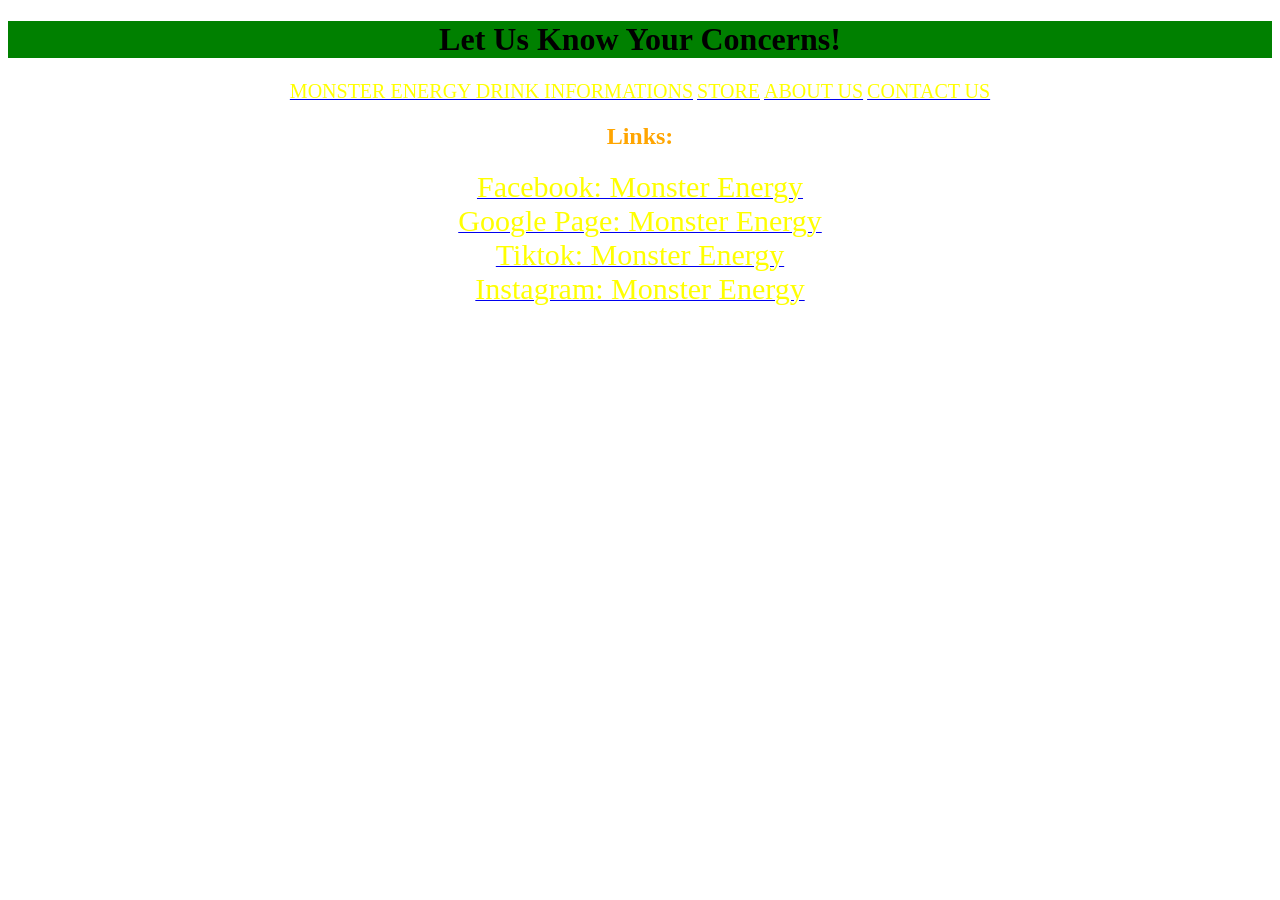
<file: contactus.html>
<!DOCTYPE html>
<html>
<head><title>MIDTERM PROJECT</title>
    <link rel="stylesheet" href="style.css">
</head>

<body>

<center><h1>Let Us Know Your Concerns!</h1>
    
   <a href="index.html"><h style="font-size: 20px; color:yellow;">MONSTER ENERGY DRINK INFORMATIONS</h></a>
   <a href="product.html"><h style="font-size: 20px; color:yellow;">STORE</h></a>
   <a href="aboutus.html"><h style="font-size: 20px; color:yellow;">ABOUT US</h></a>
   <a href="contactus.html"><h style="font-size: 20px; color:yellow;">CONTACT US</h></a>

<h2 style="color:Orange;">Links:</h2>

<a href="https://www.facebook.com/MonsterEnergy"><h style="font-size:30px; color:Yellow;">Facebook: Monster Energy</h></a><br>
<a href="https://www.monsterenergy.com/en-us/"><h style="font-size:30px; color:Yellow;">Google Page: Monster Energy</h></a><br>
<a href="https://www.tiktok.com/@monsterenergy?lang=en"><h style="font-size:30px; color:Yellow;">Tiktok: Monster Energy</h></a><br>
<a href="https://www.instagram.com/monsterenergy/?hl=en"><h style="font-size:30px; color:Yellow;">Instagram: Monster Energy</h></a><br>
</center>

</body>
</html>
</file>
<file: style.css>
body {
background-image: url("https://cukeone.com/wp-content/uploads/2023/03/cuke_monster_mural_1.jpg");
background-size: width="1920px" height="1080px"
background-position: center;
}
h1 {
background-color:Green;
}
</file>
